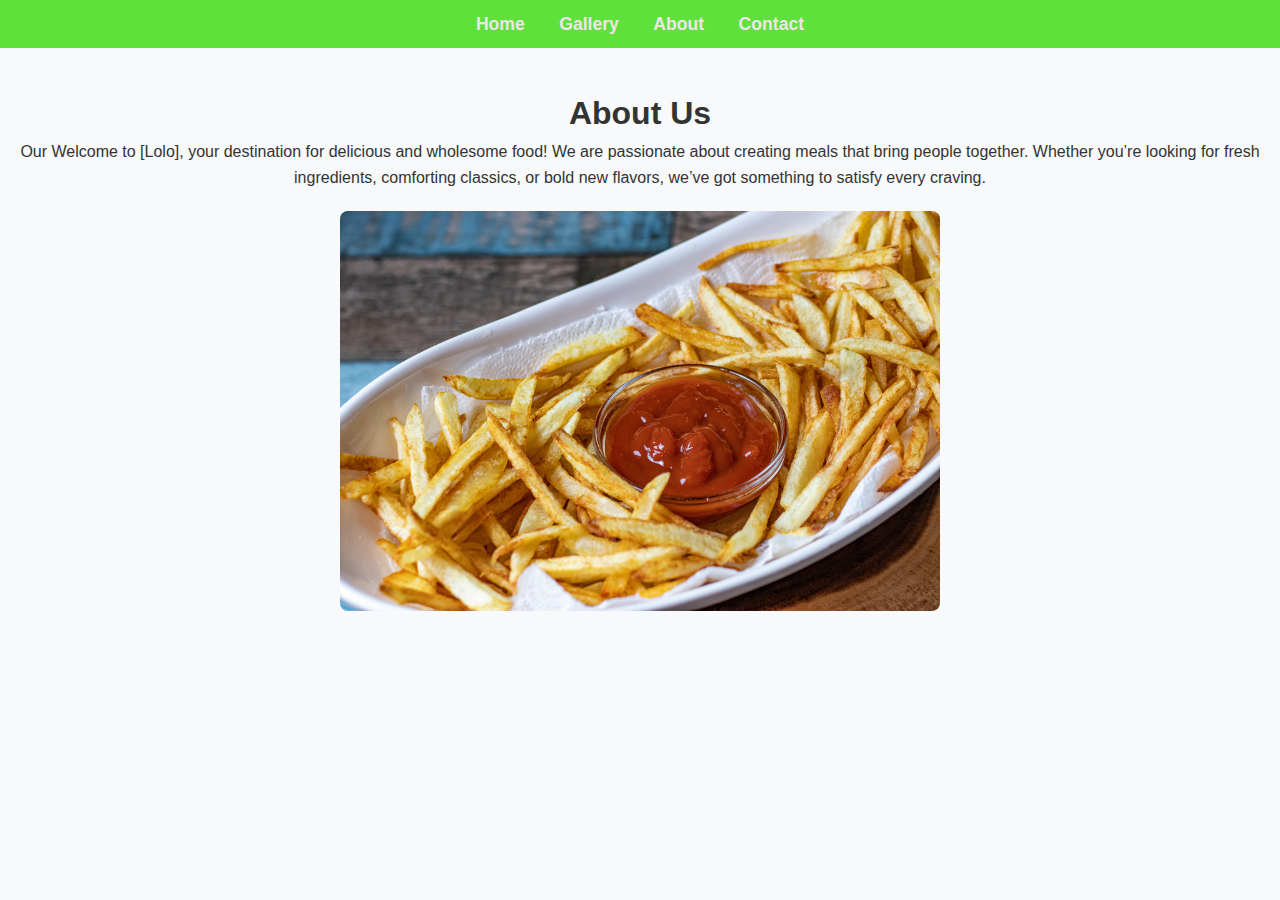
<file: about.html>
<!DOCTYPE html>
<html lang="en">
<head>
    <meta charset="UTF-8">
    <meta name="viewport" content="width=device-width, initial-scale=1.0">
    <title>E-Library | About</title>
    <link rel="stylesheet" href="style.css">
</head>
<body>
    <nav>
        <a href="index.html">Home</a>
        <a href="gallery.html">Gallery</a>
        <a href="about.html">About</a>
       <a href="contact.html">Contact</a>
    </nav>
    <section>
        <h1>About Us</h1>
        <p>Our Welcome to [Lolo], your destination for delicious and wholesome food!

            We are passionate about creating meals that bring people together. Whether you’re looking for fresh ingredients, comforting classics, or bold new flavors, we’ve got something to satisfy every craving.</p>
        <img src="R.jpg" alt="Library Image">
    </section>
</body>
</html>
</file>
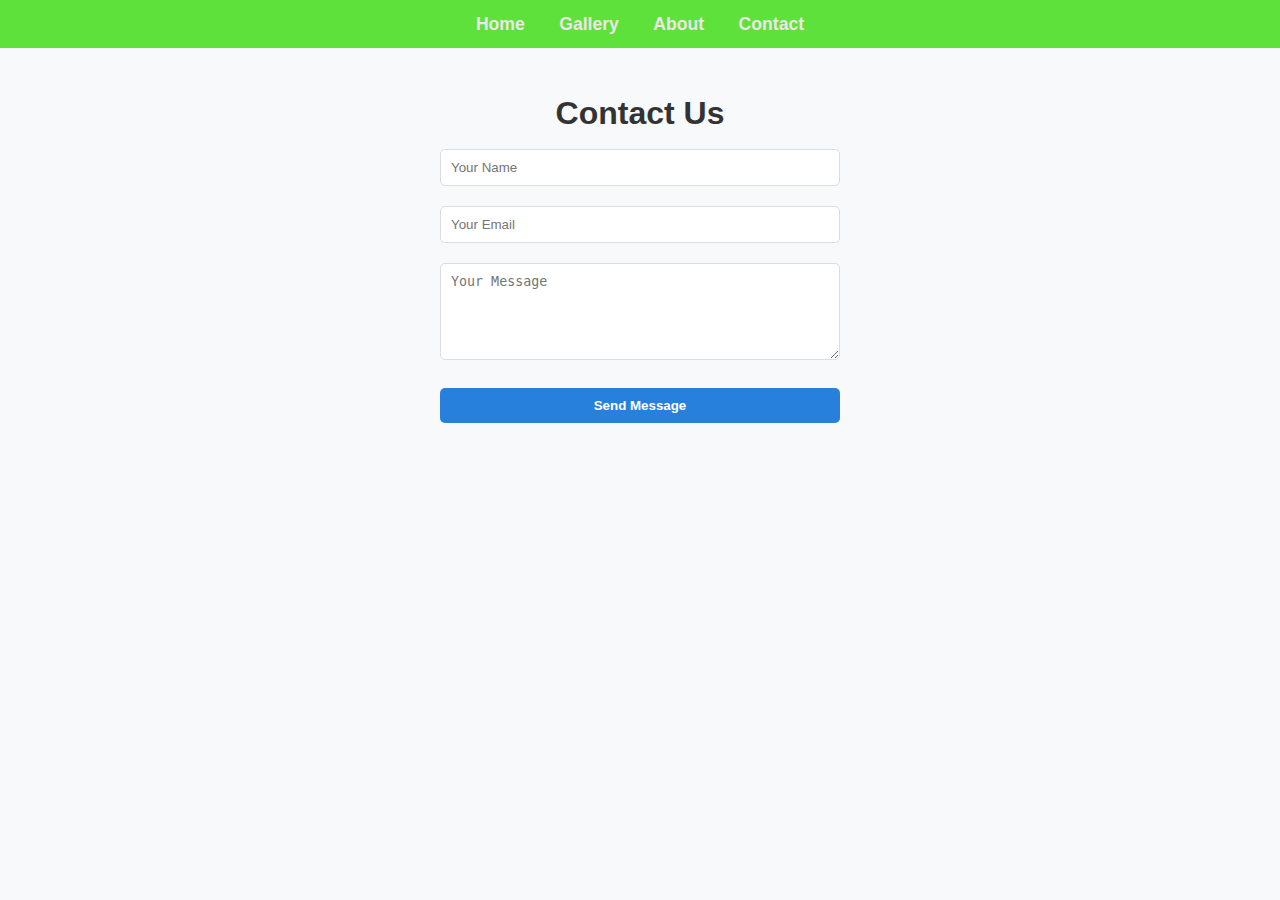
<file: contact.html>
<!DOCTYPE html>
<html lang="en">
<head>
    <meta charset="UTF-8">
    <meta name="viewport" content="width=device-width, initial-scale=1.0">
    <title>E-Library | Contact</title>
    <link rel="stylesheet" href="style.css">
</head>
<body>
    <nav>
        <a href="index.html">Home</a>
        <a href="gallery.html">Gallery</a>
        <a href="about.html">About</a>
       <a href="contact.html">Contact</a>
    </nav>
    <section>
        <h1>Contact Us</h1>
        <form>
            <input type="text" placeholder="Your Name" required>
            <input type="email" placeholder="Your Email" required>
            <textarea placeholder="Your Message" rows="5" required></textarea>
            <button type="submit">Send Message</button>
        </form>
    </section>
</body>
</html>
</file>
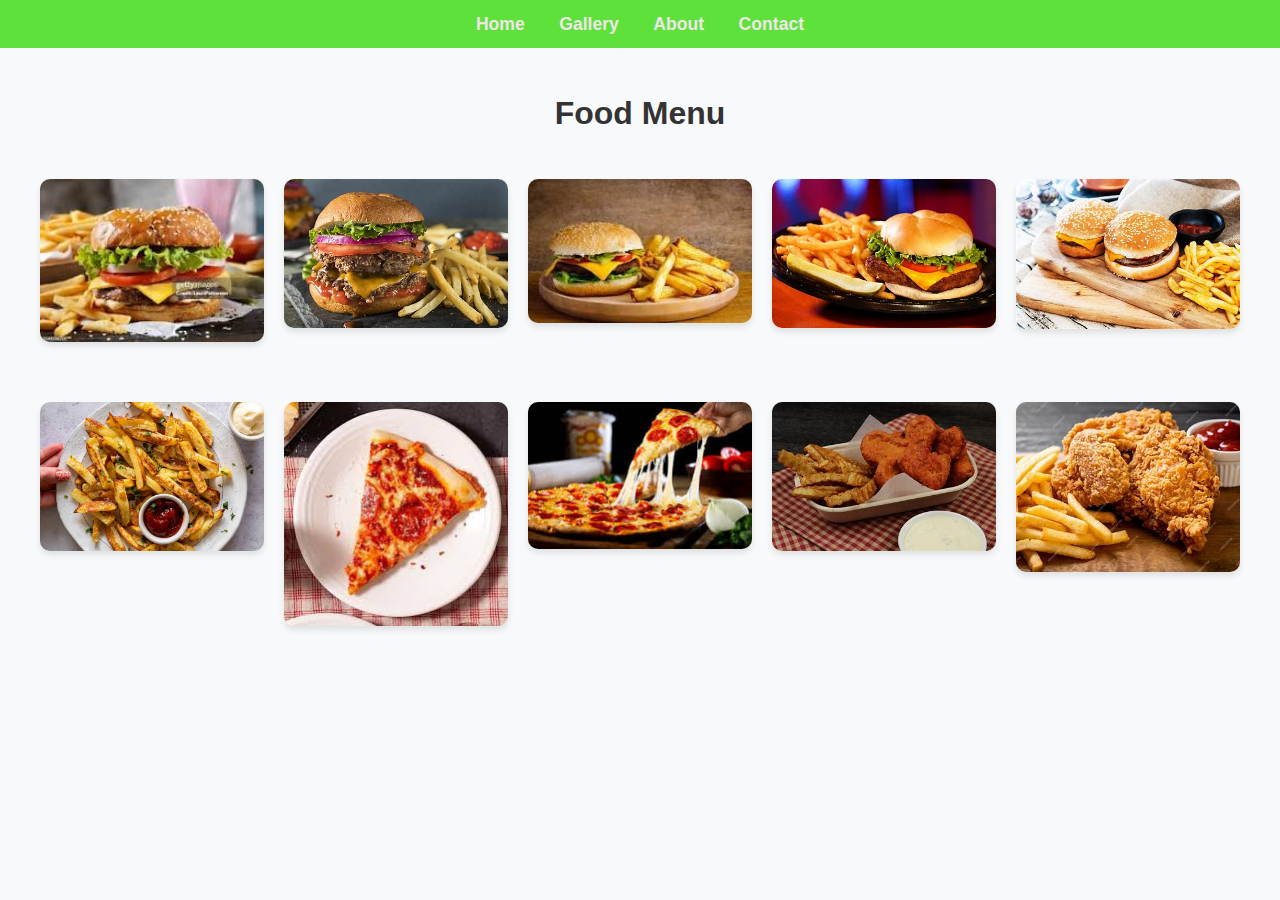
<file: gallery.html>
<!DOCTYPE html>
<html lang="en">
<head>
    <meta charset="UTF-8">
    <meta name="viewport" content="width=device-width, initial-scale=1.0">
    <title>E-Library | Gallery</title>
    <link rel="stylesheet" href="style.css">
</head>
<body>
    <nav>
        <a href="index.html">Home</a>
        <a href="gallery.html">Gallery</a>
        <a href="about.html">About</a>
          <a href="contact.html">Contact</a>
    </nav>
    <section>
        <h1>Food Menu</h1>
        <div class="gallery">
            <img src="download.jpg" alt="Food 1">
            <img src="th (3).jpg" alt="Food 2">
            <img src="download (1).jpg" alt="Food 3">
            <img src="th.jpg" alt="Food 4">
            <img src="OIP.jpg" alt="Food 5">
            <img src="crispy-baked-french-fries-recipe-featured-2.jpg" alt="Food 6">
            <img src="ty.jpg" alt="Food 7">
            <img src="do.jpg" alt="Food 8">
            <img src="OIP 3.jpg" alt="Food 8">
            <img src="OIP (1).jpg" alt="Food 8">
            
        </div>
    </section>
</body>
</html>
</file>
<file: style.css>
/* General Reset */
* {
    margin: 0;
    padding: 0;
    box-sizing: border-box;
}

body {
    font-family: Arial, sans-serif;
    line-height: 1.6;
    color: #333;
    background-color: #f8f9fa;
    margin: 0;
}

/* Navigation Bar */
nav {
    background-color: #5fe13c;
    padding: 10px;
    text-align: center;
    position: sticky;
    top: 0;
    z-index: 1000;
}

nav a {
    color: #eee6e6;
    text-decoration: none;
    margin: 0 15px;
    font-size: 1.1rem;
    font-weight: bold;
}

nav a:hover {
    text-decoration: underline;
}

/* Header Section */
header {
    text-align: center;
    padding: 50px;
    background: url('th\ \(1\).jpg') no-repeat center center/cover;
    color: #f5e507;
    min-height: 600px;
}

header h1 {
    font-size: 2.5rem;
    margin-bottom: 10px;
}

header p {
    font-size: 1.2rem;
}

/* Content Section Styling */
section {
    padding: 40px 20px;
    text-align: center;
}

/* About Page Image */
section img {
    width: 80%;
    max-width: 600px;
    margin: 20px 0;
    border-radius: 8px;
}

/* Gallery Grid */
.gallery {
    display: grid;
    grid-template-columns: repeat(auto-fit, minmax(200px, 1fr));
    gap: 20px;
    padding: 20px;
}

.gallery img {
    width: 100%;
    border-radius: 10px;
    box-shadow: 0 4px 6px rgba(0, 0, 0, 0.1);
    transition: transform 0.3s ease;
}

.gallery img:hover {
    transform: scale(1.05);
}

/* Contact Form */
form {
    max-width: 400px;
    margin: 0 auto;
    text-align: left;
}

form input, form textarea, form button {
    width: 100%;
    margin: 10px 0;
    padding: 10px;
    border: 1px solid #ddd;
    border-radius: 5px;
}

form button {
    background-color: #2781dc;
    color: #fff;
    border: none;
    cursor: pointer;
    font-weight: bold;
    transition: background-color 0.3s ease;
}

form button:hover {
    background-color: #34495e;
}
</file>
